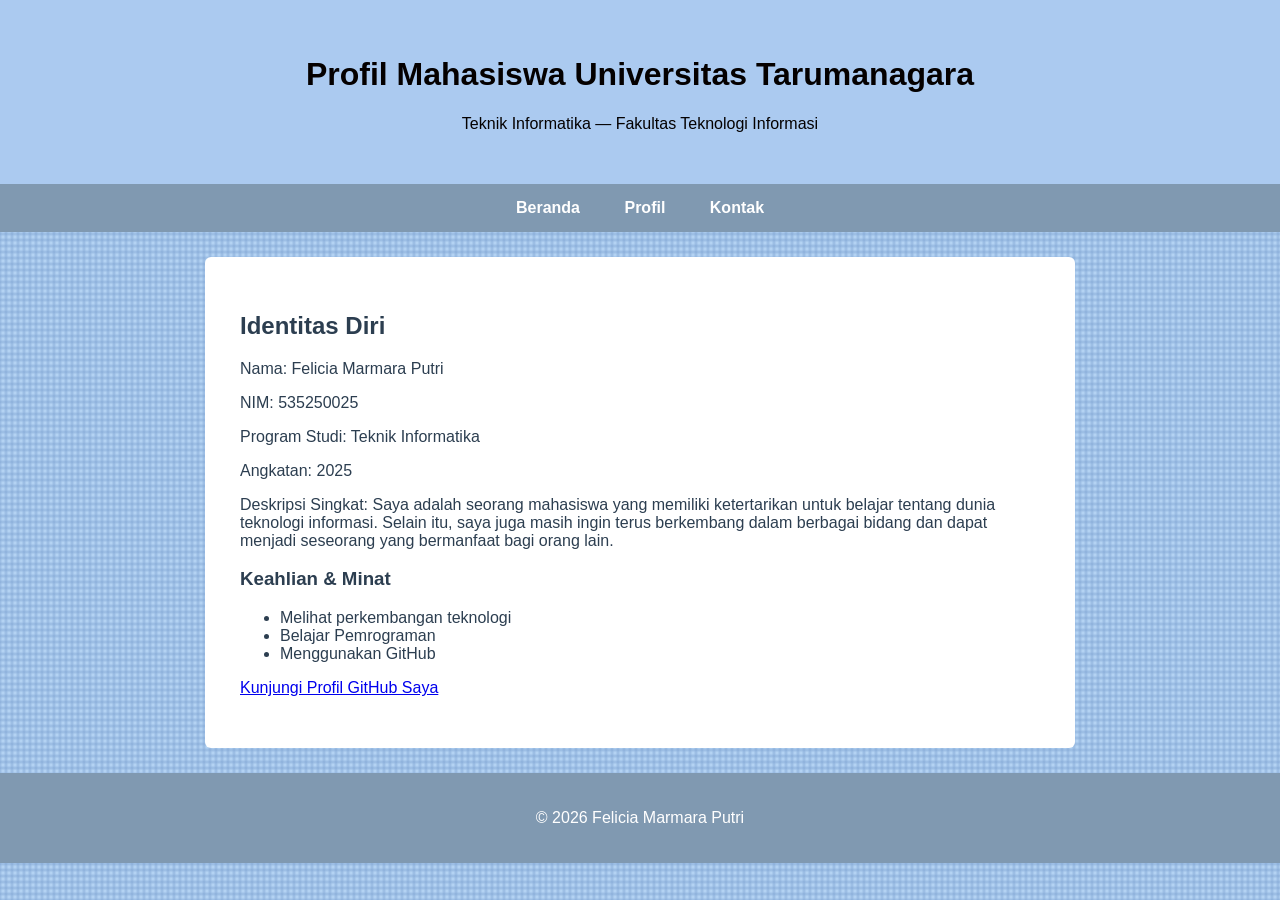
<file: 535250025_Tugas1/index.html>
<!DOCTYPE html>
<html lang="id">
<head>
    <meta charset="UTF-8">
    <meta name="viewport" content="width=device-width, initial-scale=1.0">
    <title>Profil Mahasiswa</title>
    <link rel="stylesheet" href="style.css">
</head>
<body>

    <header>
        <h1>Profil Mahasiswa Universitas Tarumanagara</h1>
        <p>Teknik Informatika &mdash; Fakultas Teknologi Informasi</p>
    </header>

    <nav>
        <a href="#">Beranda</a>
        <a href="#">Profil</a>
        <a href="#">Kontak</a>
    </nav>

    <article>
        <h2>Identitas Diri</h2>
        <p>Nama: Felicia Marmara Putri</p>
        <p>NIM: 535250025</p>
        <p>Program Studi: Teknik Informatika</p>
        <p>Angkatan: 2025</p>
        <p>Deskripsi Singkat: Saya adalah seorang mahasiswa yang memiliki ketertarikan untuk belajar tentang dunia teknologi informasi. 
        Selain itu, saya juga masih ingin terus berkembang dalam berbagai bidang dan dapat menjadi seseorang yang bermanfaat bagi orang lain.</p>
        
        <h3>Keahlian &amp; Minat</h3>
        <ul>
            <li>Melihat perkembangan teknologi</li>
            <li>Belajar Pemrograman</li>
            <li>Menggunakan GitHub</li>
        </ul>

        <p><a href="https://github.com/feli-marmar" target="_blank">Kunjungi Profil GitHub Saya</a></p>
    </article>

    <footer>
        <p>&copy; 2026 Felicia Marmara Putri</p>
    </footer>

</body>
</html>
</file>
<file: 535250025_Tugas1/style.css>
body {
    margin: 0;
    font-family: 'Segoe UI', Tahoma, Geneva, Verdana, sans-serif;
    background-color: #bcdaf8;
    background-image: radial-gradient(circle, #bcdaf8, #88acd8);
    background-size: 6px 6px;
    color: #2c3e50;
}

header {
    padding: 35px;
    text-align: center;
    background: #abcaf0;
    color: #040000;
}

nav {
    padding: 15px;
    text-align: center;
    background: #8099b1;
}

nav a {
    color: #ffffff;
    text-decoration: none;
    margin: 0 20px;
    font-weight: bold;
}

nav a:hover {
    color: #1abc9c;
    text-decoration: underline;
}

article {
    padding: 35px;
    max-width: 800px;
    margin: 25px auto;
    background: #ffffff;
    border-radius: 6px;
}

footer {
    padding: 20px;
    text-align: center;
    background: #8099b1;
    color: #ffffff;
}
</file>
